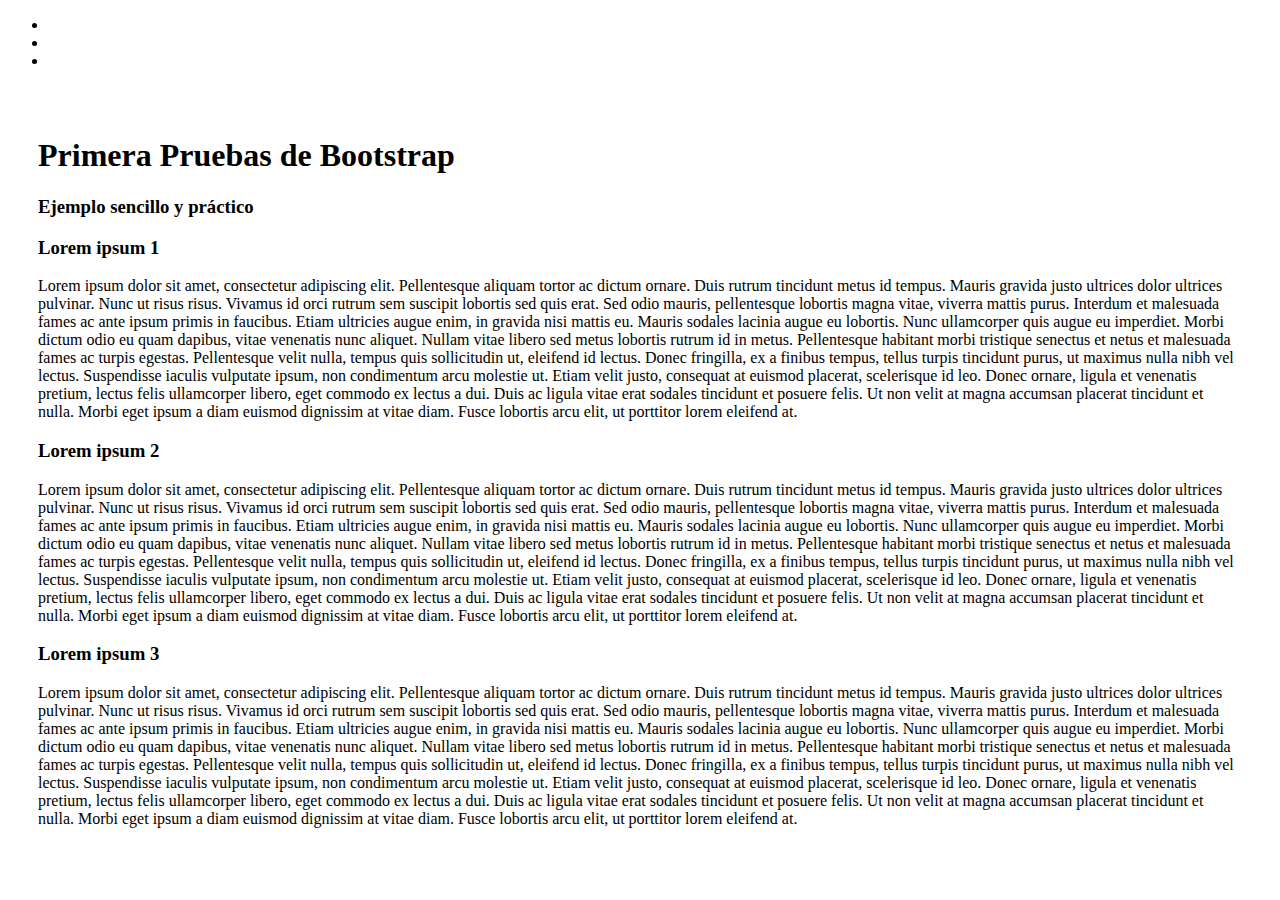
<file: index.html>
<!doctype html>
<html lang="en">
<head>
    <meta charset="utf-8">
    <meta name="viewport" content="width=device-width, initial-scale=1">
    <title>MAQUETA BOOTSTRAP</title>
    <link href="https://cdn.jsdelivr.net/npm/bootstrap@5.2.0-beta1/dist/css/bootstrap.min.css" rel="stylesheet" integrity="sha384-0evHe/X+R7YkIZDRvuzKMRqM+OrBnVFBL6DOitfPri4tjfHxaWutUpFmBp4vmVor" crossorigin="anonymous">
</head>
<body>
    <div class="container">
        <ul class="nav text-bg-dark">
            <li class="nav-item">
                <a class="nav-link" style="color: white;" href="index.html">Inicio</a>
        </li>
        <li class="nav-item">
            <a class="nav-link" style="color: white;"  href="otrapagina.html">Pagina</a>
        </li>
        <li class="nav-item">
            <a class="nav-link" style="color: white;"  href="#">Nada</a>
        </li>
      </ul>
    </div>
    <div class="container" style="padding: 30px">
        <div class="row">
            <h1 class="text-danger">Primera Pruebas de Bootstrap</h1>
            <h3 class="text-warning">Ejemplo sencillo y práctico</h3>
        </div>
        <div class="row">
            <div class="col">
                <h3 class="text-primary">Lorem ipsum 1</h3>
                <p class="text-left">
                    Lorem ipsum dolor sit amet, consectetur adipiscing elit. Pellentesque aliquam tortor ac dictum ornare. Duis rutrum tincidunt metus id tempus. Mauris gravida justo ultrices dolor ultrices pulvinar. Nunc ut risus risus. Vivamus id orci rutrum sem suscipit lobortis sed quis erat. Sed odio mauris, pellentesque lobortis magna vitae, viverra mattis purus. Interdum et malesuada fames ac ante ipsum primis in faucibus. Etiam ultricies augue enim, in gravida nisi mattis eu. Mauris sodales lacinia augue eu lobortis. Nunc ullamcorper quis augue eu imperdiet. Morbi dictum odio eu quam dapibus, vitae venenatis nunc aliquet. Nullam vitae libero sed metus lobortis rutrum id in metus. Pellentesque habitant morbi tristique senectus et netus et malesuada fames ac turpis egestas. Pellentesque velit nulla, tempus quis sollicitudin ut, eleifend id lectus. Donec fringilla, ex a finibus tempus, tellus turpis tincidunt purus, ut maximus nulla nibh vel lectus.

                    Suspendisse iaculis vulputate ipsum, non condimentum arcu molestie ut. Etiam velit justo, consequat at euismod placerat, scelerisque id leo. Donec ornare, ligula et venenatis pretium, lectus felis ullamcorper libero, eget commodo ex lectus a dui. Duis ac ligula vitae erat sodales tincidunt et posuere felis. Ut non velit at magna accumsan placerat tincidunt et nulla. Morbi eget ipsum a diam euismod dignissim at vitae diam. Fusce lobortis arcu elit, ut porttitor lorem eleifend at.
                </p>
            </div>
            <div class="col">
                <h3 class="text-primary">Lorem ipsum 2</h3>
                <p class="text-center">
                    Lorem ipsum dolor sit amet, consectetur adipiscing elit. Pellentesque aliquam tortor ac dictum ornare. Duis rutrum tincidunt metus id tempus. Mauris gravida justo ultrices dolor ultrices pulvinar. Nunc ut risus risus. Vivamus id orci rutrum sem suscipit lobortis sed quis erat. Sed odio mauris, pellentesque lobortis magna vitae, viverra mattis purus. Interdum et malesuada fames ac ante ipsum primis in faucibus. Etiam ultricies augue enim, in gravida nisi mattis eu. Mauris sodales lacinia augue eu lobortis. Nunc ullamcorper quis augue eu imperdiet. Morbi dictum odio eu quam dapibus, vitae venenatis nunc aliquet. Nullam vitae libero sed metus lobortis rutrum id in metus. Pellentesque habitant morbi tristique senectus et netus et malesuada fames ac turpis egestas. Pellentesque velit nulla, tempus quis sollicitudin ut, eleifend id lectus. Donec fringilla, ex a finibus tempus, tellus turpis tincidunt purus, ut maximus nulla nibh vel lectus.

                    Suspendisse iaculis vulputate ipsum, non condimentum arcu molestie ut. Etiam velit justo, consequat at euismod placerat, scelerisque id leo. Donec ornare, ligula et venenatis pretium, lectus felis ullamcorper libero, eget commodo ex lectus a dui. Duis ac ligula vitae erat sodales tincidunt et posuere felis. Ut non velit at magna accumsan placerat tincidunt et nulla. Morbi eget ipsum a diam euismod dignissim at vitae diam. Fusce lobortis arcu elit, ut porttitor lorem eleifend at.
                </p>
            </div>
            <div class="col">
                <h3 class="text-primary">Lorem ipsum 3</h3>
                <p class="text-right">
                    Lorem ipsum dolor sit amet, consectetur adipiscing elit. Pellentesque aliquam tortor ac dictum ornare. Duis rutrum tincidunt metus id tempus. Mauris gravida justo ultrices dolor ultrices pulvinar. Nunc ut risus risus. Vivamus id orci rutrum sem suscipit lobortis sed quis erat. Sed odio mauris, pellentesque lobortis magna vitae, viverra mattis purus. Interdum et malesuada fames ac ante ipsum primis in faucibus. Etiam ultricies augue enim, in gravida nisi mattis eu. Mauris sodales lacinia augue eu lobortis. Nunc ullamcorper quis augue eu imperdiet. Morbi dictum odio eu quam dapibus, vitae venenatis nunc aliquet. Nullam vitae libero sed metus lobortis rutrum id in metus. Pellentesque habitant morbi tristique senectus et netus et malesuada fames ac turpis egestas. Pellentesque velit nulla, tempus quis sollicitudin ut, eleifend id lectus. Donec fringilla, ex a finibus tempus, tellus turpis tincidunt purus, ut maximus nulla nibh vel lectus.

                    Suspendisse iaculis vulputate ipsum, non condimentum arcu molestie ut. Etiam velit justo, consequat at euismod placerat, scelerisque id leo. Donec ornare, ligula et venenatis pretium, lectus felis ullamcorper libero, eget commodo ex lectus a dui. Duis ac ligula vitae erat sodales tincidunt et posuere felis. Ut non velit at magna accumsan placerat tincidunt et nulla. Morbi eget ipsum a diam euismod dignissim at vitae diam. Fusce lobortis arcu elit, ut porttitor lorem eleifend at.
                </p>
            </div>
        </div>
    </div>
    <script src="https://cdn.jsdelivr.net/npm/bootstrap@5.2.0-beta1/dist/js/bootstrap.bundle.min.js" integrity="sha384-pprn3073KE6tl6bjs2QrFaJGz5/SUsLqktiwsUTF55Jfv3qYSDhgCecCxMW52nD2" crossorigin="anonymous"></script>
</body>
</html>
</file>
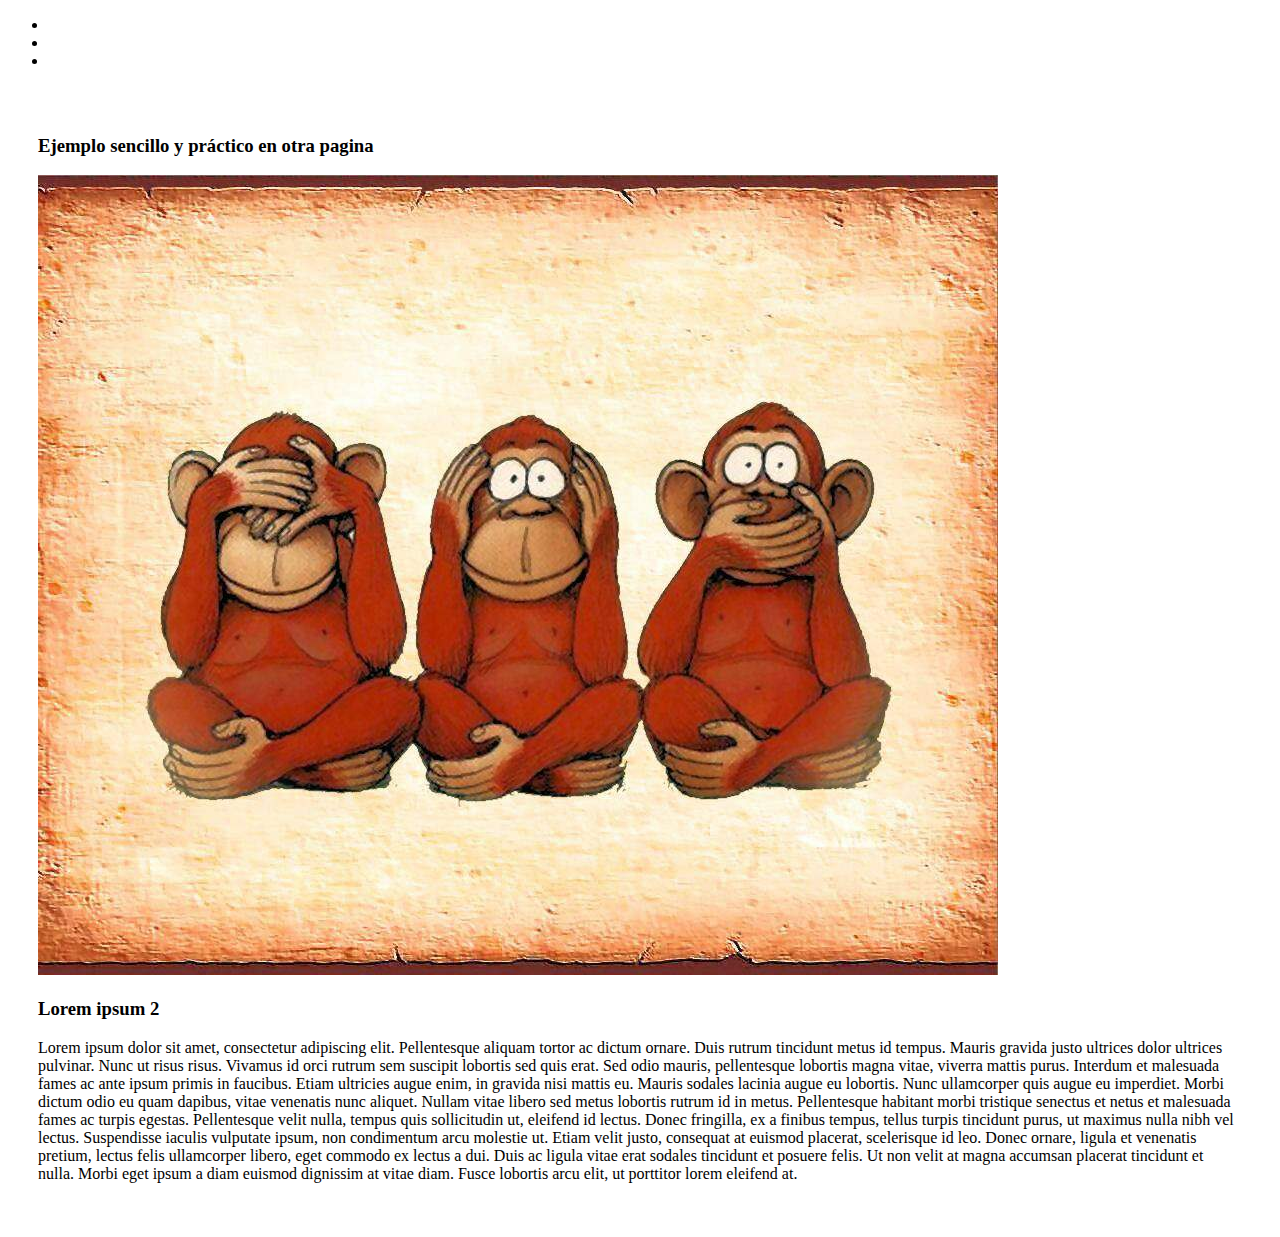
<file: otrapagina.html>
<!doctype html>
<html lang="en">
<head>
    <meta charset="utf-8">
    <meta name="viewport" content="width=device-width, initial-scale=1">
    <title>MAQUETA BOOTSTRAP 2</title>
    <link href="https://cdn.jsdelivr.net/npm/bootstrap@5.2.0-beta1/dist/css/bootstrap.min.css" rel="stylesheet" integrity="sha384-0evHe/X+R7YkIZDRvuzKMRqM+OrBnVFBL6DOitfPri4tjfHxaWutUpFmBp4vmVor" crossorigin="anonymous">
</head>
<body>
    <div class="container">
        <ul class="nav text-bg-dark">
            <li class="nav-item">
                <a class="nav-link" style="color: white;" href="index.html">Inicio</a>
        </li>
        <li class="nav-item">
            <a class="nav-link" style="color: white;"  href="otrapagina.html">Pagina</a>
        </li>
        <li class="nav-item">
            <a class="nav-link" style="color: white;"  href="#">Nada</a>
        </li>
      </ul>
    </div>
    <div class="container" style="padding: 30px">
        <div class="row">
            <h3 class="text-warning">Ejemplo sencillo y práctico en otra pagina</h3>
        </div>
        <div class="row">
            <div class="col">
                <img src="img/3-monos-sabios.jpeg" class="img-fluid" alt="toda una monada">
            </div>
            <div class="col-2">
                <h3 class="text-primary">Lorem ipsum 2</h3>
                <p class="text-sucess">
                    Lorem ipsum dolor sit amet, consectetur adipiscing elit. Pellentesque aliquam tortor ac dictum ornare. Duis rutrum tincidunt metus id tempus. Mauris gravida justo ultrices dolor ultrices pulvinar. Nunc ut risus risus. Vivamus id orci rutrum sem suscipit lobortis sed quis erat. Sed odio mauris, pellentesque lobortis magna vitae, viverra mattis purus. Interdum et malesuada fames ac ante ipsum primis in faucibus. Etiam ultricies augue enim, in gravida nisi mattis eu. Mauris sodales lacinia augue eu lobortis. Nunc ullamcorper quis augue eu imperdiet. Morbi dictum odio eu quam dapibus, vitae venenatis nunc aliquet. Nullam vitae libero sed metus lobortis rutrum id in metus. Pellentesque habitant morbi tristique senectus et netus et malesuada fames ac turpis egestas. Pellentesque velit nulla, tempus quis sollicitudin ut, eleifend id lectus. Donec fringilla, ex a finibus tempus, tellus turpis tincidunt purus, ut maximus nulla nibh vel lectus.

                    Suspendisse iaculis vulputate ipsum, non condimentum arcu molestie ut. Etiam velit justo, consequat at euismod placerat, scelerisque id leo. Donec ornare, ligula et venenatis pretium, lectus felis ullamcorper libero, eget commodo ex lectus a dui. Duis ac ligula vitae erat sodales tincidunt et posuere felis. Ut non velit at magna accumsan placerat tincidunt et nulla. Morbi eget ipsum a diam euismod dignissim at vitae diam. Fusce lobortis arcu elit, ut porttitor lorem eleifend at.
                </p>
            </div>
        </div>
    </div>
    <script src="https://cdn.jsdelivr.net/npm/bootstrap@5.2.0-beta1/dist/js/bootstrap.bundle.min.js" integrity="sha384-pprn3073KE6tl6bjs2QrFaJGz5/SUsLqktiwsUTF55Jfv3qYSDhgCecCxMW52nD2" crossorigin="anonymous"></script>
</body>
</html>
</file>
